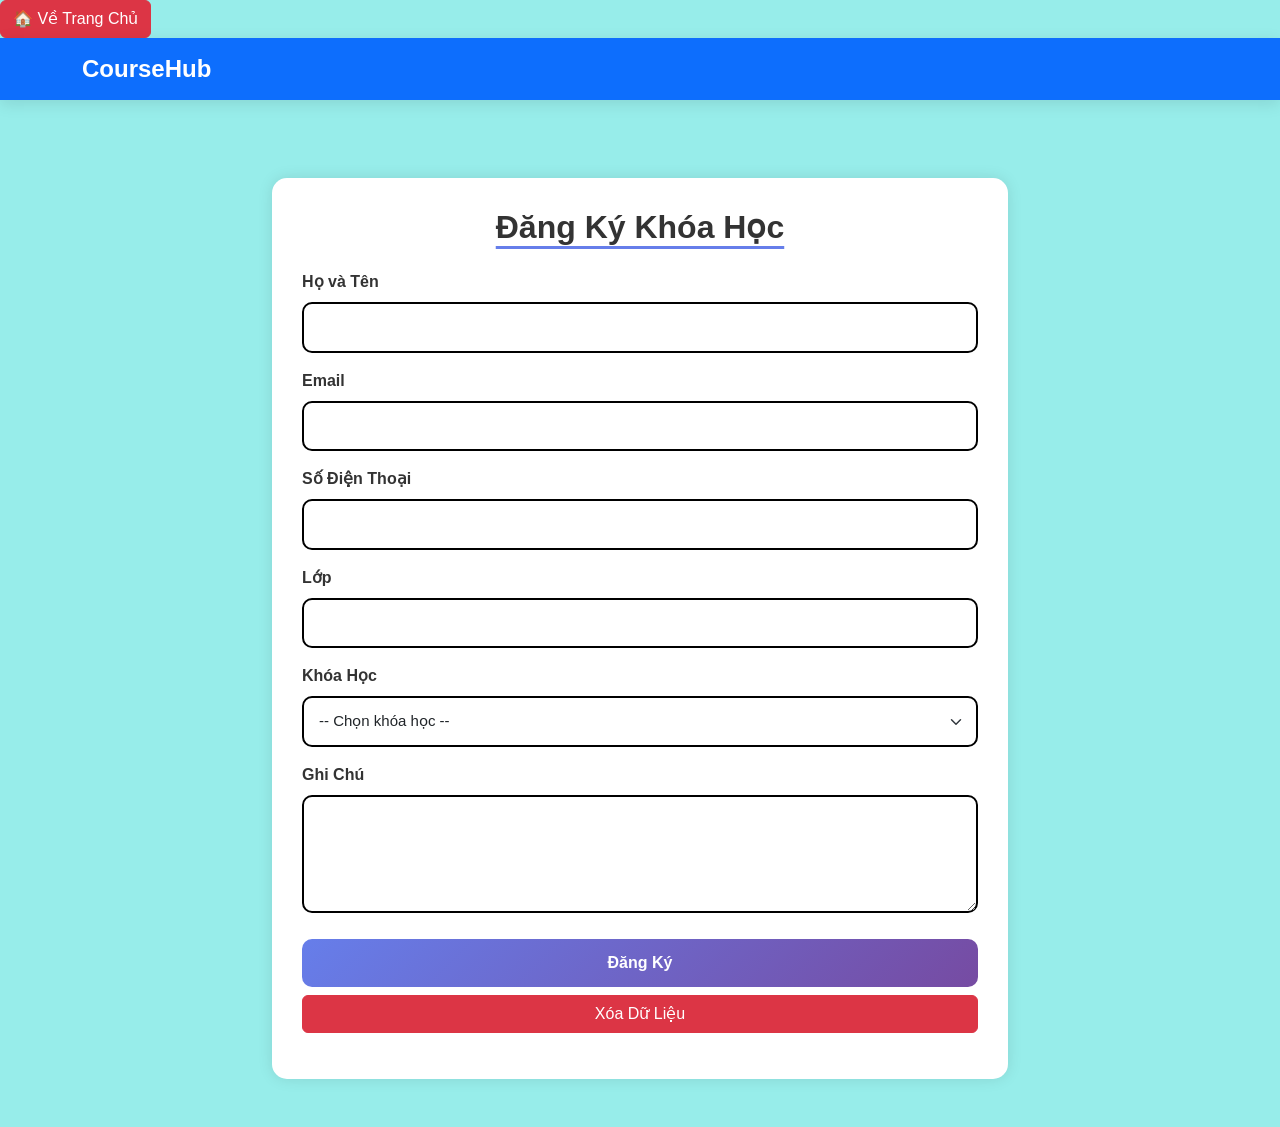
<file: register.html>
<!DOCTYPE html>
<html lang="vi">
<head>
<meta charset="UTF-8">
<meta name="viewport" content="width=device-width, initial-scale=1">

<title>Đăng Ký Khóa Học</title>
<a href="index.html" class="btn btn-danger">
🏠 Về Trang Chủ
</a>
<link href="https://cdn.jsdelivr.net/npm/bootstrap@5.3.3/dist/css/bootstrap.min.css" rel="stylesheet">

<body>
<link rel="stylesheet" href="assets/css/style.css">
</head>
<body>

<nav class="navbar navbar-expand-lg navbar-dark bg-primary">
<div class="container">
<a class="navbar-brand" href="index.html">CourseHub</a>
</div>
</nav>

<div class="container py-5">

<div class="row justify-content-center">

<div class="col-md-8">

<div class="form-box">

<h2 class="text-center mb-4">
Đăng Ký Khóa Học
</h2>

<form id="registerForm">

<div class="mb-3">
<label>Họ và Tên</label>
<input type="text" id="fullname" class="form-control">
<div id="nameError" class="error"></div>
</div>

<div class="mb-3">
<label>Email</label>
<input type="email" id="email" class="form-control">
<div id="emailError" class="error"></div>
</div>

<div class="mb-3">
<label>Số Điện Thoại</label>
<input type="text" id="phone" class="form-control">
<div id="phoneError" class="error"></div>
</div>

<div class="mb-3">
<label>Lớp</label>
<input type="text" id="studentClass" class="form-control">
<div id="classError" class="error"></div>
</div>

<div class="mb-3">
<label>Khóa Học</label>

<select id="course" class="form-select">
<option value="">-- Chọn khóa học --</option>
<option>HTML CSS Cơ Bản</option>
<option>JavaScript DOM</option>
<option>Bootstrap 5</option>
<option>ReactJS</option>
<option>NodeJS</option>
<option>PHP MySQL</option>
<option>Python Cơ Bản</option>
<option>Git & GitHub</option>
</select>

<div id="courseError" class="error"></div>

</div>

<div class="mb-3">

<label>Ghi Chú</label>

<textarea
id="note"
rows="4"
class="form-control">
</textarea>

</div>

<button
type="submit"
class="btn btn-success w-100">

Đăng Ký

</button>

<button
type="button"
class="btn btn-danger w-100 mt-2"
id="clearBtn">

Xóa Dữ Liệu

</button>

</form>

<div id="successMessage" class="mt-3"></div>

</div>

</div>

</div>

</div>

<script>

const form =
document.getElementById("registerForm");

form.addEventListener("submit",function(e){

e.preventDefault();

document.getElementById("nameError").innerHTML="";
document.getElementById("emailError").innerHTML="";
document.getElementById("phoneError").innerHTML="";
document.getElementById("classError").innerHTML="";
document.getElementById("courseError").innerHTML="";

let valid = true;

const fullname =
document.getElementById("fullname").value.trim();

const email =
document.getElementById("email").value.trim();

const phone =
document.getElementById("phone").value.trim();

const studentClass =
document.getElementById("studentClass").value.trim();

const course =
document.getElementById("course").value;

const note =
document.getElementById("note").value;

if(fullname.length < 3){

document.getElementById("nameError").innerHTML =
"Họ tên phải từ 3 ký tự trở lên";

valid = false;

}

const emailRegex =
/^[^\s@]+@[^\s@]+\.[^\s@]+$/;

if(!emailRegex.test(email)){

document.getElementById("emailError").innerHTML =
"Email không hợp lệ";

valid = false;

}

const phoneRegex =
/^[0-9]{9,11}$/;

if(!phoneRegex.test(phone)){

document.getElementById("phoneError").innerHTML =
"Số điện thoại từ 9-11 số";

valid = false;

}

if(studentClass === ""){

document.getElementById("classError").innerHTML =
"Vui lòng nhập lớp";

valid = false;

}

if(course === ""){

document.getElementById("courseError").innerHTML =
"Vui lòng chọn khóa học";

valid = false;

}

if(valid){

let registrations =
JSON.parse(
localStorage.getItem("registrations")
) || [];

registrations.push({

fullname,
email,
phone,
studentClass,
course,
note

});

localStorage.setItem(
"registrations",
JSON.stringify(registrations)
);

document.getElementById("successMessage").innerHTML =

`<div class="alert alert-success">
Đăng ký thành công!
</div>`;

form.reset();

}

});

</script>

</body>
</html>
</file>
<file: assets/css/style.css>
body{
    background:#f5f7fa;
    font-family:Arial,sans-serif;
}

body{
    background:#f5f7fa;
}

.table-box{
    background:white;
    padding:20px;
    border-radius:15px;
    box-shadow:0 0 15px rgba(0,0,0,0.1);
}

.form-box{
    background:white;
    padding:40px;
    border-radius:20px;
    box-shadow: 0 10px 40px rgba(15, 43, 221, 0.2);
    margin-top: 30px;
}

.form-box h2{
    color: #333;
    font-weight: 700;
    margin-bottom: 30px;
    text-decoration: underline;
    text-decoration-color: #667eea;
    text-underline-offset: 8px;
}

.form-control, .form-select{
    border: 2px solid #000000;
    border-radius: 10px;
    padding: 12px 15px;
    font-size: 15px;
    transition: all 0.3s ease;
}

.form-control:focus, .form-select:focus{
    border-color: #667eea;
    box-shadow: 0 0 0 0.2rem rgba(102, 126, 234, 0.25);
}

label{
    color: #333;
    font-weight: 600;
    margin-bottom: 8px;
}

.btn-success{
    background: linear-gradient(135deg, #667eea 0%, #764ba2 100%);
    border: none;
    padding: 12px;
    font-weight: 600;
    font-size: 16px;
    border-radius: 10px;
    transition: all 0.3s ease;
    margin-top: 10px;
}

.btn-success:hover{
    transform: translateY(-2px);
    box-shadow: 0 8px 20px rgba(102, 126, 234, 0.4);
}

.error{
    color: #dc3545;
    font-size: 13px;
    margin-top: 5px;
    font-weight: 500;
}

.alert-success{
    border-radius: 10px;
    border: none;
    background-color: #d4edda;
    color: #155724;
    font-weight: 600;
}


.navbar{
    box-shadow: 0 4px 15px rgba(0,0,0,0.1);
}

.navbar-brand{
    font-weight: 700;
    font-size: 24px;
}

.hero{
    background:linear-gradient(135deg,#0d6efd,#6610f2);
    color:white;
    padding:120px 0;
}

.card{
    transition:0.3s;
}

.card:hover{
    transform:translateY(-10px);
}

.form-box{
    background:white;
    padding:30px;
    border-radius:15px;
    box-shadow:0 0 15px rgba(0,0,0,0.1);
}

.error{
    color:red;
    font-size:14px;
}

footer{
    margin-top:50px;
}
body{
    font-family: Arial, sans-serif;
}

.hero{
    background: linear-gradient(135deg,#0d6efd,#6610f2);
    color:white;
    padding:120px 0;
}

.hero h1{
    font-size:60px;
    font-weight:bold;
}

.card{
    transition:0.3s;
}

.card:hover{
    transform:translateY(-10px);
}

footer{
    margin-top:50px;
}
body{
    background:rgb(108, 220, 228);
}
body{
    background:#97edea;
}

.course-card{
    transition:0.3s;
}

.course-card:hover{
    transform:translateY(-8px);
}

.card img{
    height:200px;
    object-fit:cover;
}
</file>
